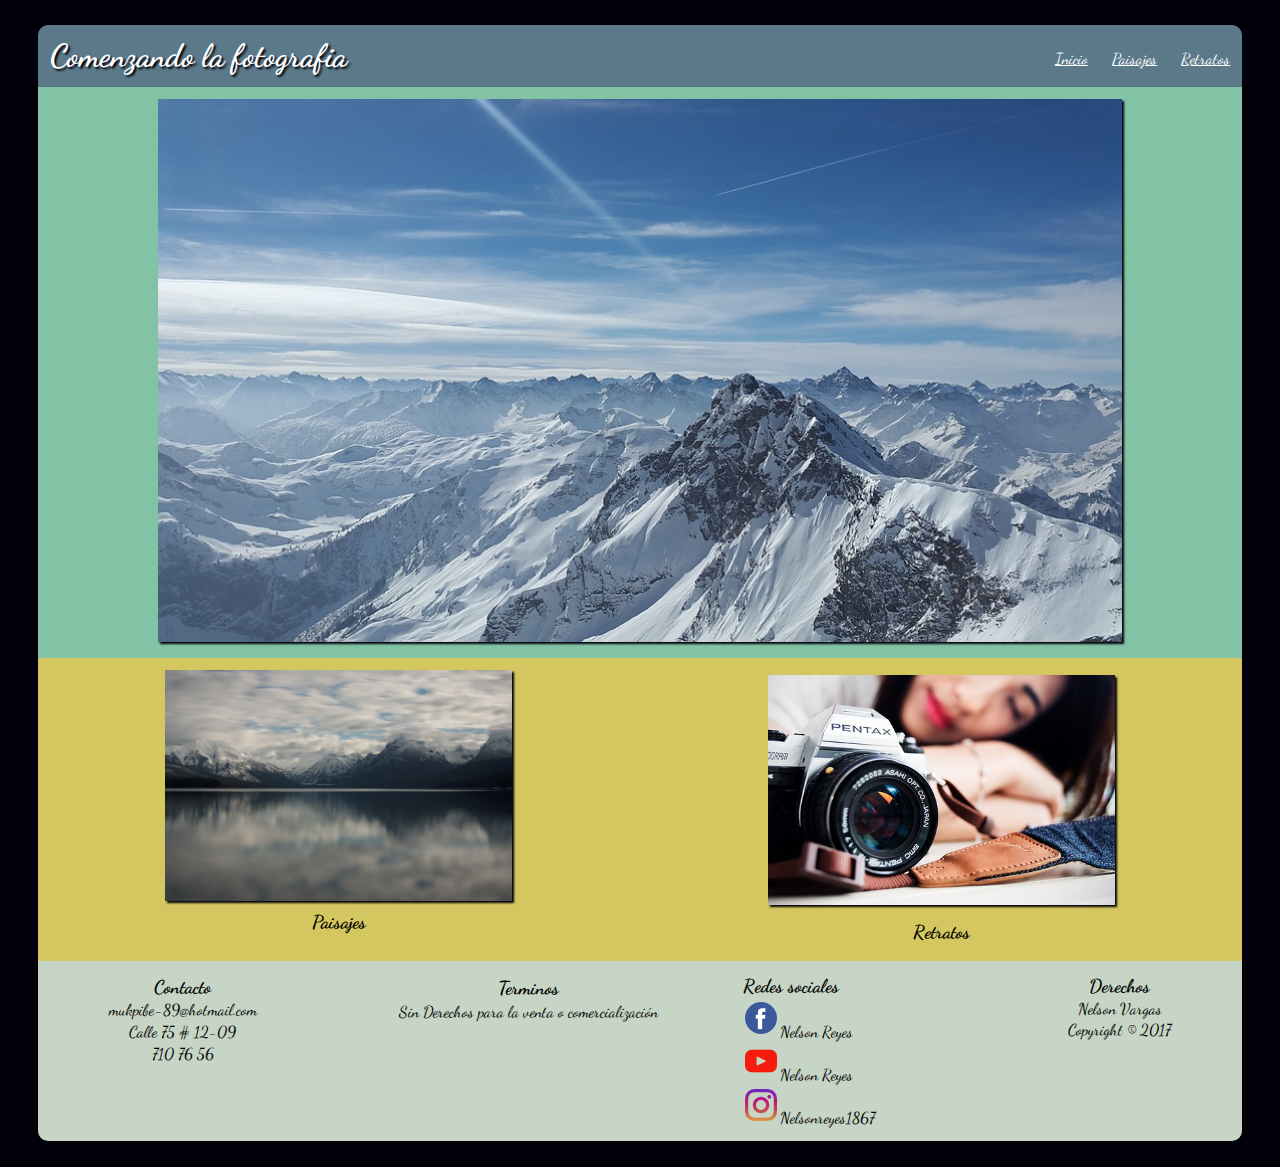
<file: Index.html>
<!doctype html>
<html>
<head>
	<meta charset="utf-8">
    <link href="https://fonts.googleapis.com/css?family=Dancing+Script" rel="stylesheet">
	<meta name="viewport" content="width=device-width, initial-scale=1.0">
    <link rel="stylesheet" href="css/estilo.css">
	<title>Comenzando la fotografia</title>
</head>
<div id="contenedor">
<body>
	<header>
		<h1 id="titulo">Comenzando la fotografia</h1>		
  		<a href="index.html">Inicio</a>
  		<a href="paisajes.html">Paisajes</a>
  		<a href="Retratos.html">Retratos</a>  		
  	</header>
    <div class="banner">
        <img src="img/montana.jpg"/>
    </div>
    <div class="secciones">
    	<div class="lago">
    	<img src="img/lago.jpg" id="lago"/>
       	<h3>Paisajes</h3>
       	</div>
       	<div class="camara">     	
        <img src="img/camara.jpg" id="camara"/>
        <h3>Retratos</h3>
        </div>               	   
	</div>	             
</body>
<footer>
	<div class="contacto">
		<h3>Contacto</h3>
		<p>mukpibe-89@hotmail.com</p>
		<p>Calle 75 # 12-09</p>
		<p> 710 76 56</p>
	</div>
	<div class="terminos">			
		<h3>Terminos</h3>
		<p>Sin Derechos para la venta o comercialización</p>
	</div>
	<div class="redes">				
		<h3>Redes sociales</h3>		
		<p><img src="img/facebook.png">Nelson Reyes</p>		
		<p><img src="img/youtube.png">Nelson Reyes</p>		
		<p><img src="img/instagram.png">Nelsonreyes1867</p>	
	</div>
	<div class="derechos">			       
		<h3>Derechos</h3>
		<p>Nelson Vargas</p>
		<p>Copyright © 2017</p>
	</div>
</footer>
</div>
</html>
</file>
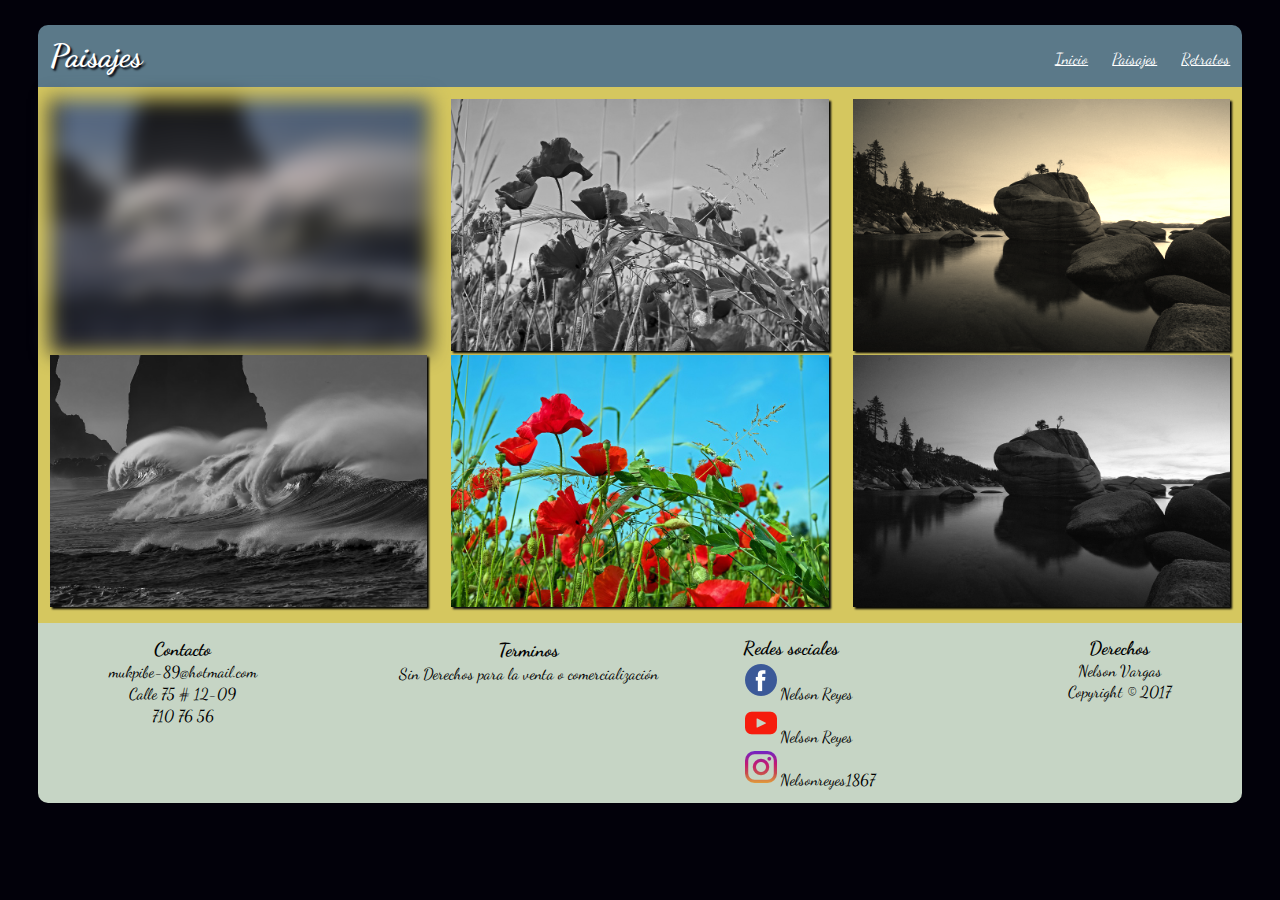
<file: paisajes.html>
<!doctype html>
<html>
<head>
	<meta charset="utf-8">
    <link href="https://fonts.googleapis.com/css?family=Dancing+Script" rel="stylesheet">
	<meta name="viewport" content="width=device-width, initial-scale=1.0">
       <link rel="stylesheet" href="css/estilopaisajes.css">
	<title>Paisajes</title>
</head>
<div id="contenedor">
<body>
	<header>
		<h1 id="titulo">Paisajes</h1>		
  		<a href="index.html">Inicio</a>
  		<a href="paisajes.html">Paisajes</a>
  		<a href="Retratos.html">Retratos</a>  		
  	</header>
    <div class="galeria">
      	<div class="oceano">
    	<img src="img/oceano.jpg" id="img1"/>
        <img src="img/oceano.jpg" id="img4"/>
        </div>
        <div class="flores">
        <img src="img/flores.jpg" id="img2"/>          
        <img src="img/flores.jpg" id="img5"/>
        </div>               
        <div class="piedras">
        <img src="img/piedra.jpg" id="img3"/>
        <img src="img/piedra.jpg" id="img6"/>
        </div>
    </div>
</body>
<footer>
	<div class="contacto">
		<h3>Contacto</h3>
		<p>mukpibe-89@hotmail.com</p>
		<p>Calle 75 # 12-09</p>
		<p> 710 76 56</p>
	</div>
	<div class="terminos">			
		<h3>Terminos</h3>
		<p>Sin Derechos para la venta o comercialización</p>
	</div>
	<div class="redes">				
		<h3>Redes sociales</h3>		
		<p><img src="img/facebook.png">Nelson Reyes</p>		
		<p><img src="img/youtube.png">Nelson Reyes</p>		
		<p><img src="img/instagram.png">Nelsonreyes1867</p>	
	</div>
	<div class="derechos">			       
		<h3>Derechos</h3>
		<p>Nelson Vargas</p>
		<p>Copyright © 2017</p>
	</div>
</footer>
</div>
</html>
</file>
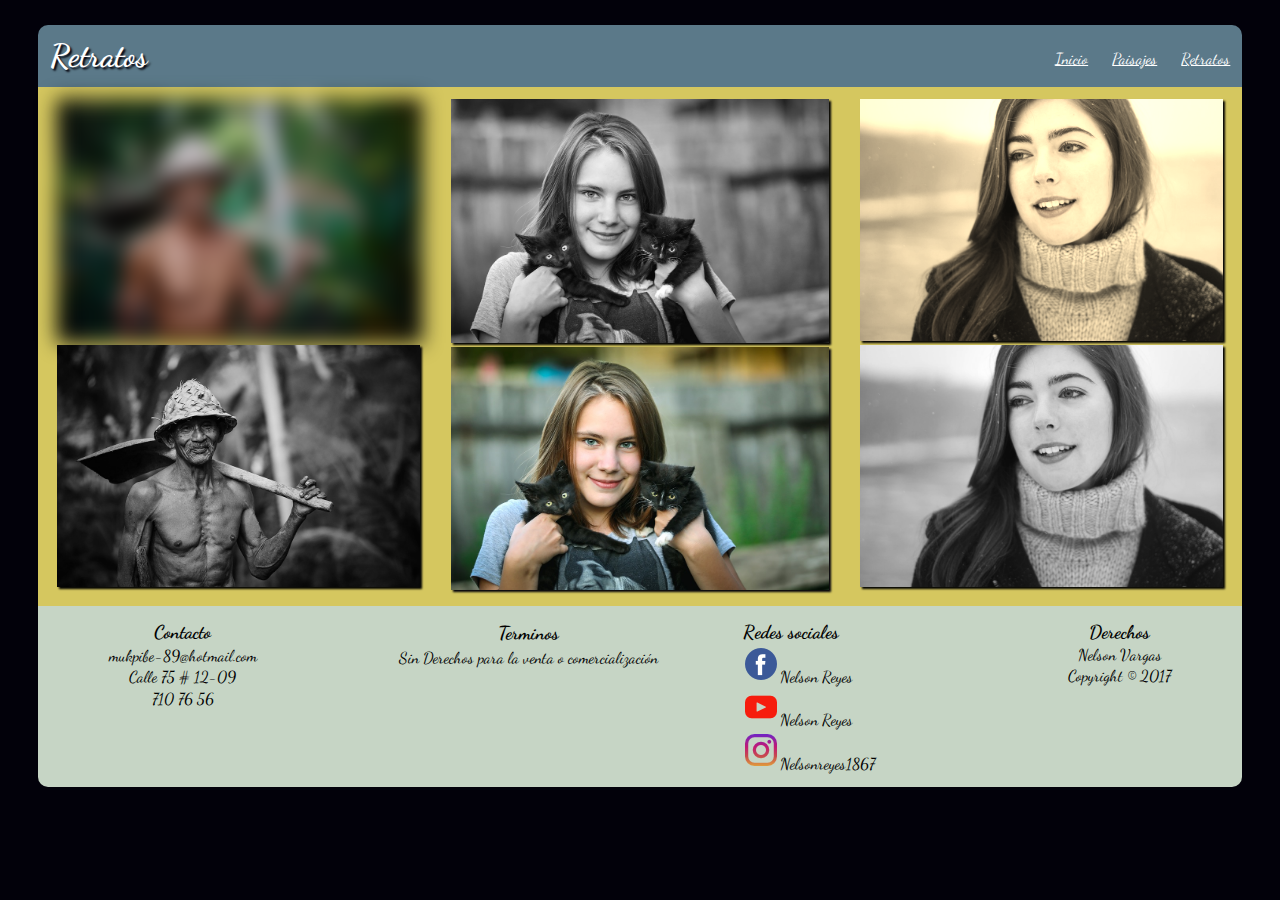
<file: Retratos.html>
<!doctype html>
<html>
<head>
	<meta charset="utf-8">
      <link href="https://fonts.googleapis.com/css?family=Dancing+Script" rel="stylesheet">
      <meta name="viewport" content="width=device-width, user-scalable=no">
      <link rel="stylesheet" href="css/estiloretratos.css">
      <title>Retratos</title>
</head>
<div id="contenedor">
<body>
   	<header>
		<h1 id="titulo">Retratos</h1>		
		<a href="index.html">Inicio</a>
		<a href="paisajes.html">Paisajes</a>
		<a href="Retratos.html">Retratos</a>  		
	</header>
 	<div class="galeria">
       	<div class="campesino">
        <img src="img/campesino.jpg" id="img1"/>                
        <img src="img/campesino.jpg" id="img4"/>
        </div>
        <div class="mona">
        <img src="img/mona.jpg" id="img2"/>                           
        <img src="img/mona.jpg" id="img5"/>
        </div>               
        <div class="mujer">
        <img src="img/mujer.jpg" id="img3"/>
        <img src="img/mujer.jpg" id="img6"/>
        </div>    
     </div>
</body>
<footer>
	<div class="contacto">
		<h3>Contacto</h3>
		<p>mukpibe-89@hotmail.com</p>
		<p>Calle 75 # 12-09</p>
		<p> 710 76 56</p>
	</div>
	<div class="terminos">			
		<h3>Terminos</h3>
		<p>Sin Derechos para la venta o comercialización</p>
	</div>
	<div class="redes">				
		<h3>Redes sociales</h3>		
		<p><img src="img/facebook.png">Nelson Reyes</p>		
		<p><img src="img/youtube.png">Nelson Reyes</p>		
		<p><img src="img/instagram.png">Nelsonreyes1867</p>	
	</div>
	<div class="derechos">			       
		<h3>Derechos</h3>
		<p>Nelson Vargas</p>
		<p>Copyright © 2017</p>
	</div>
</footer>
</div>
</html>
</file>
<file: css/estilo.css>
@media (min-width: 900px){
#contenedor{
	animation: mianimacion 1s;
}
*{
	margin: 1%;		
}
body{
	background:#02010a;
	font-family: 'Dancing Script', cursive;
}
header{
	background: #5b7989;
	border-radius:10px 10px 0 0;
	width:100%;
	margin: auto;
	display: flex;
	color: #fff;
}
#titulo{
	flex: auto;
	color: #fff;
	text-shadow: 2px 2px 2px #02010a;
}
a{
	margin-top:2%;
	text-align: right;
	color: #fff;
}
.banner{
	background: #82c3a6;	
	margin:auto;
	text-align: center;
}
.banner img{
	width:80%;
	height: auto;
	box-shadow: 2px 2px 2px #02010a;
}
.secciones{
	width: 100%;
	margin:auto;	
	display:flex;
	background:#d5c75f;
}
.lago{
	width: 50%;
	height: auto;
	flex: auto;
	text-align: center;
}
	#lago{
	width:60%;
	flex: auto;
	margin: 0 auto;
	box-shadow: 2px 2px 2px #02010a;
	}
	#lago:hover{
	-ms-transform: rotate(10deg);
	-webkit-transform: rotate(10deg);
	transform: rotate(10deg);
	box-shadow:2px 2px 2px #82c3a6;
	}
.camara{
	width: 50%;
	height: auto;
	flex: auto;
	text-align: center;
}
	#camara{
	width:60%;
	flex: auto;
	box-shadow: 2px 2px 2px #02010a;
	}
	#camara:hover{
	-ms-transform: translate(20px,-5px);
	-webkit-transform: translate(20px,-5px);
	transform: translate(20px,-5px);
	box-shadow:2px 2px 2px #82c3a6;
	}
footer{
	background:#C6d5c5;
	margin:auto;
	display: flex;
	border-radius:0 0 10px 10px;
}
.contacto{
	flex: auto;
	text-align: center;
}
.terminos{
	flex: auto;
	text-align: center;
}
.redes{
	flex: auto;
	text-align: left;
}
.derechos{
	flex: auto;
	text-align: center;
}
}
@media (max-width: 899px){
#contenedor{
	width: 100%;
	animation: mianimacion 1s;
}
*{	
	margin: 1%;
}

body{
	background:#02010a;
	font-family: 'Dancing Script', cursive;
}
header{
	background: #5b7989;
	border-radius:10px 10px 0 0;
	width:100%;
	margin: auto;
	text-align: center;
}
#titulo{
	color: #fff;
	text-shadow: 2px 2px 2px #02010a;
}
a{
	color: #fff;
}
.banner{
	background: #82c3a6;	
	margin:auto;
	text-align: center;
}
.banner img{
	width:80%;
	height: auto;
	box-shadow: 2px 2px 2px #02010a;
}
.secciones{
	width: 96%;
	margin: auto;
	padding: 2%;
	background:#d5c75f;
}
.lago{ 	
	width: 100%;
	height: auto;
	text-align: center;
}
	#lago{
	width:60%;
	flex: auto;
	margin: 0 auto;
	box-shadow: 2px 2px 2px #02010a;
	}
	#lago:hover{
	-ms-transform: rotate(10deg);
	-webkit-transform: rotate(10deg);
	transform: rotate(10deg);
	box-shadow:2px 2px 2px #82c3a6;
	}
.camara{
	width: 100%;
	height: auto;
	text-align: center;
}
	#camara{
	width:60%;
	flex: auto;
	box-shadow: 2px 2px 2px #02010a;
	}
	#camara:hover{
	-ms-transform: translate(20px,-5px);
	-webkit-transform: translate(20px,-5px);
	transform: translate(20px,-5px);
	box-shadow:2px 2px 2px #82c3a6;
	}
footer{
	background:#C6d5c5;
	margin:auto;
	padding: 2%;
	border-radius:0 0 10px 10px;
}
.contacto{
	text-align: left;
}
.terminos{
	text-align: left;
}
.redes{
	text-align: left;
}
.derechos{
	text-align: left;
}
}
@-webkit-keyframes mianimacion{
	0%{
		margin-top: 150%;
	}
	60%{
		margin-top:-5%;
	}
	100%{
		margin-top:0%;
	}
}
</file>
<file: css/estilopaisajes.css>
@media (min-width: 900px){
#contenedor{
	animation: mianimacion 1s;
}
*{
	margin: 1%;
}
body{
	background:#02010a;
	font-family: 'Dancing Script', cursive;
}
header{
	background: #5b7989;
	border-radius:10px 10px 0 0;
	width:100%;
	margin: 0;
	display: flex;
	color: #fff;
}
#titulo{
	flex: auto;
	color: #fff;
	text-shadow: 2px 2px 2px #02010a;
}
a{
	margin-top:2%;
	text-align: right;
	color: #fff;
}
.galeria{	
	background: #d5c75f;
	margin: auto;
	display: flex;
	width: 100%;
}
	.oceano{
		flex: auto;
	}
	#img1{
		width: 100%;
		margin: auto;
		box-shadow: 2px 2px 2px #02010a;
		filter: blur(10px)		
	}
	#img4{
		width: 100%;
		margin: auto;
		box-shadow: 2px 2px 2px #02010a;
		filter: grayscale(100%)
	}
	.flores{
		flex: auto;
	}
	#img2{
		width: 100%;
		margin: auto;
		box-shadow: 2px 2px 2px #02010a;
		filter: grayscale(100%);
	}
	#img5{
		width: 100%;
		margin: auto;
		box-shadow: 2px 2px 2px #02010a;
	}
	.piedras{
		flex: auto;
	}
	#img3{
		width: 100%;
		margin: auto;
		box-shadow: 2px 2px 2px #02010a;
		filter: sepia(90%)
	}
	#img6{
		width: 100%;
		margin: auto;
		box-shadow: 2px 2px 2px #02010a;
		filter: grayscale(100%)		
	}
footer{
	background:#C6d5c5;
	margin:auto;
	display: flex;
	border-radius:0 0 10px 10px;
}
.contacto{
	flex: auto;
	text-align: center;
}
.terminos{
	flex: auto;
	text-align: center;
}
.redes{
	flex: auto;
	text-align: left;
}
.derechos{
	flex: auto;
	text-align: center;
}
}
@media (max-width: 899px){
#contenedor{
	width: 100%;
	animation: mianimacion 1s;
}
*{
	margin: 1%;		
}
body{
	background:#02010a;
	font-family: 'Dancing Script', cursive;
}
header{
	background: #5b7989;
	border-radius:10px 10px 0 0;
	width:100%;
	margin: 0;
	color: #fff;
	text-align: center;
}
#titulo{
	color: #fff;
	text-shadow: 2px 2px 2px #02010a;
}
a{
	color: #fff;
}
.galeria{	
	background: #d5c75f;
	margin: auto;
	padding: 2%;
	width: 96%;
}
	.oceano{
		text-align: center;
	}
	#img1{
		width: 80%;
		margin: auto;
		box-shadow: 2px 2px 2px #02010a;
		filter: blur(10px)		
	}
	#img4{
		width: 80%;
		margin: auto;
		box-shadow: 2px 2px 2px #02010a;
		filter: grayscale(100%)
	}
	.flores{
		text-align: center;
	}
	#img2{
		width: 80%;
		margin: auto;
		box-shadow: 2px 2px 2px #02010a;
		filter: grayscale(100%);
	}
	#img5{
		width: 80%;
		margin: auto;
		box-shadow: 2px 2px 2px #02010a;
	}
	.piedras{
		text-align: center;
	}
	#img3{
		width: 80%;
		margin: auto;
		box-shadow: 2px 2px 2px #02010a;
		filter: sepia(90%)
	}
	#img6{
		width: 80%;
		margin: auto;
		box-shadow: 2px 2px 2px #02010a;
		filter: grayscale(100%)		
	}
footer{
	background:#C6d5c5;
	margin:auto;
	padding: 2%;
	border-radius:0 0 10px 10px;
}
.contacto{
	text-align: left;
}
.terminos{
	text-align: left;
}
.redes{
	text-align: left;
}
.derechos{
	text-align: left;
}	
}
@-webkit-keyframes mianimacion{
	0%{
		margin-top: 150%;
	}
	60%{
		margin-top:-5%;
	}
	100%{
		margin-top:0%;
	}
</file>
<file: css/estiloretratos.css>
@media (min-width: 900px){
#contenedor{
	animation: mianimacion 1s;
}
*{
	margin: 1%;
}
body{
	background:#02010a;
	font-family: 'Dancing Script', cursive;
}
header{
	background: #5b7989;
	border-radius:10px 10px 0 0;
	width:100%;
	margin: 0;
	display: flex;
	color: #fff;
}
#titulo{
	flex: auto;
	color: #fff;
	text-shadow: 2px 2px 2px #02010a;
}
a{
	margin-top:2%;
	text-align: right;
	color: #fff;
}
.galeria{	
	background: #d5c75f;
	margin: auto;
	display: flex;
	width: 100%;
}
	.campesino{
		flex: auto;
		text-align: center;
	}
	#img1{
		width: 96%;
		margin: auto;
		box-shadow: 2px 2px 2px #02010a;
		filter: blur(10px)		
	}
	#img4{
		width: 96%;
		margin: auto;
		box-shadow: 2px 2px 2px #02010a;
		filter: grayscale(100%)
	}
	.mona{
		flex: auto;
		text-align: center;
	}
	#img2{
		width: 100%;
		margin: auto;
		box-shadow: 2px 2px 2px #02010a;
		filter: grayscale(100%);
	}
	#img5{
		width: 100%;
		margin: auto;
		box-shadow: 2px 2px 2px #02010a;
	}
	.mujer{
		flex: auto;
		text-align: center;
	}
	#img3{
		width: 96%;
		margin: auto;
		box-shadow: 2px 2px 2px #02010a;
		filter: sepia(90%)
	}
	#img6{
		width: 96%;
		margin: auto;
		box-shadow: 2px 2px 2px #02010a;
		filter: grayscale(100%)		
	}
footer{
	background:#C6d5c5;
	margin:auto;
	display: flex;
	border-radius:0 0 10px 10px;
}
.contacto{
	flex: auto;
	text-align: center;
}
.terminos{
	flex: auto;
	text-align: center;
}
.redes{
	flex: auto;
	text-align: left;
}
.derechos{
	flex: auto;
	text-align: center;
}
}
@media (max-width: 899px){
#contenedor{
	width: 100%;
	animation: mianimacion 1s;
}
*{
	margin: 1%;		
}
body{
	background:#02010a;
	font-family: 'Dancing Script', cursive;
}
header{
	background: #5b7989;
	border-radius:10px 10px 0 0;
	width:100%;
	margin: 0;
	color: #fff;
	text-align: center;
}
#titulo{
	color: #fff;
	text-shadow: 2px 2px 2px #02010a;
}
a{
	color: #fff;
}
.galeria{	
	background: #d5c75f;
	margin: auto;
	padding: 2%;
	width: 96%;
}
	.campesino{
		text-align: center;
	}
	#img1{
		width: 80%;
		margin: auto;
		box-shadow: 2px 2px 2px #02010a;
		filter: blur(10px)		
	}
	#img4{
		width: 80%;
		margin: auto;
		box-shadow: 2px 2px 2px #02010a;
		filter: grayscale(100%)
	}
	.mona{
		text-align: center;
	}
	#img2{
		width: 80%;
		margin: auto;
		box-shadow: 2px 2px 2px #02010a;
		filter: grayscale(100%);
	}
	#img5{
		width: 80%;
		margin: auto;
		box-shadow: 2px 2px 2px #02010a;
	}
	.mujer{
		text-align: center;
	}
	#img3{
		width: 80%;
		margin: auto;
		box-shadow: 2px 2px 2px #02010a;
		filter: sepia(90%)
	}
	#img6{
		width: 80%;
		margin: auto;
		box-shadow: 2px 2px 2px #02010a;
		filter: grayscale(100%)		
	}
footer{
	background:#C6d5c5;
	margin:auto;
	padding: 2%;
	border-radius:0 0 10px 10px;
}
.contacto{
	text-align: left;
}
.terminos{
	text-align: left;
}
.redes{
	text-align: left;
}
.derechos{
	text-align: left;
}	
}
@-webkit-keyframes mianimacion{
	0%{
		margin-top: 150%;
	}
	60%{
		margin-top:-5%;
	}
	100%{
		margin-top:0%;
	}
</file>
